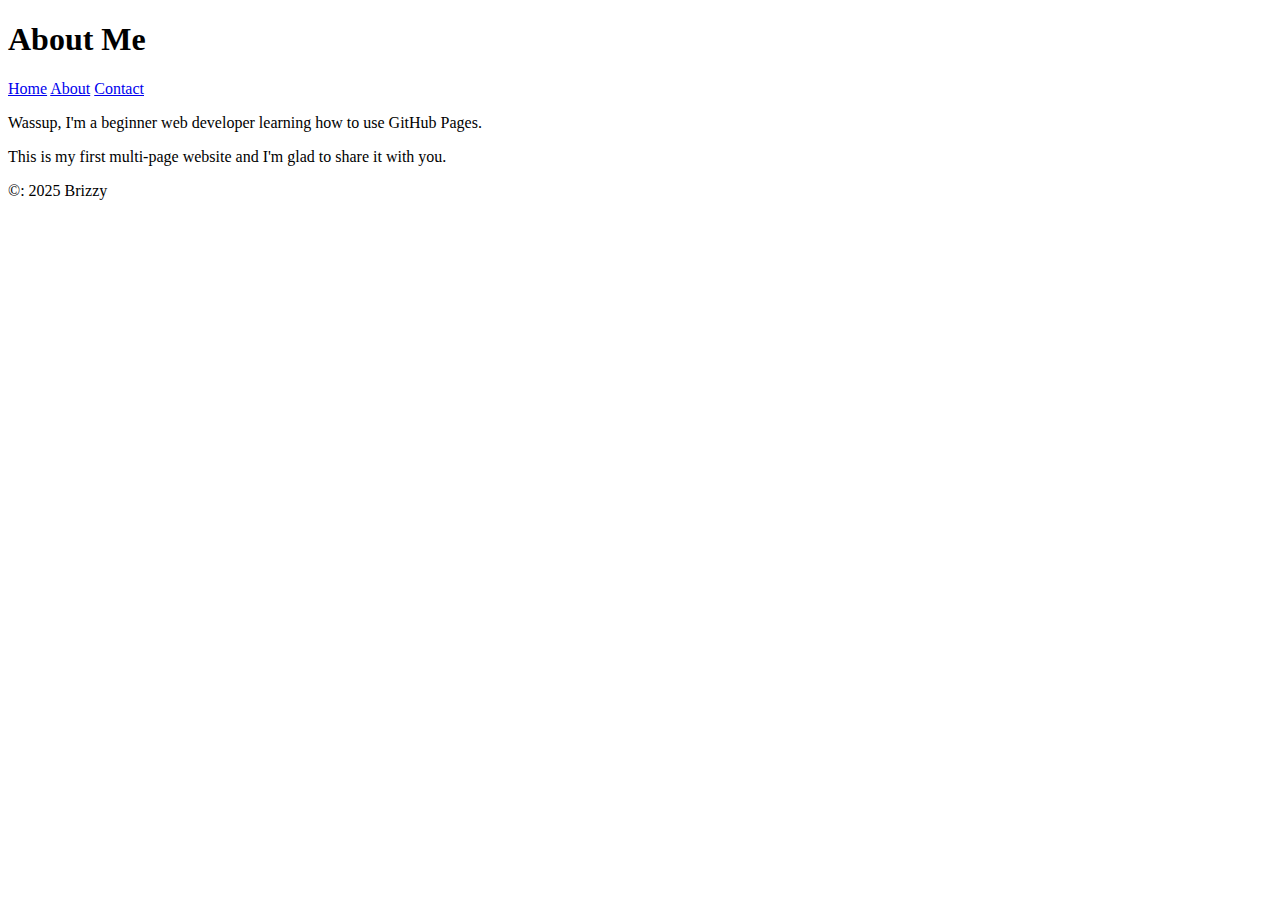
<file: about.html>
<!DOCTYPE html>
  <html lang="en">
    <head>
      <meta charset="UTF-8">
      <meta name="viewport" content="width=device-width, initial-scale=1.0">
      <title>Abour Me</title>
    </head>
      <body>
          <header>
            <h1>About Me</h1>
            <nav>
              
              <a href="index.html">Home</a>
              <a href="about.html">About</a>
              <a href="contact.html">Contact</a>
            </nav>
          </header>
        <main>
          <p>Wassup, I'm a beginner web developer learning how to use GitHub Pages.</p>
          <p>This is my first multi-page website and I'm glad to share it with you.</p>
        </main>
        <footer>
          <p>&copy: 2025 Brizzy</p>
        </footer>
      </body>
  </html>
</file>
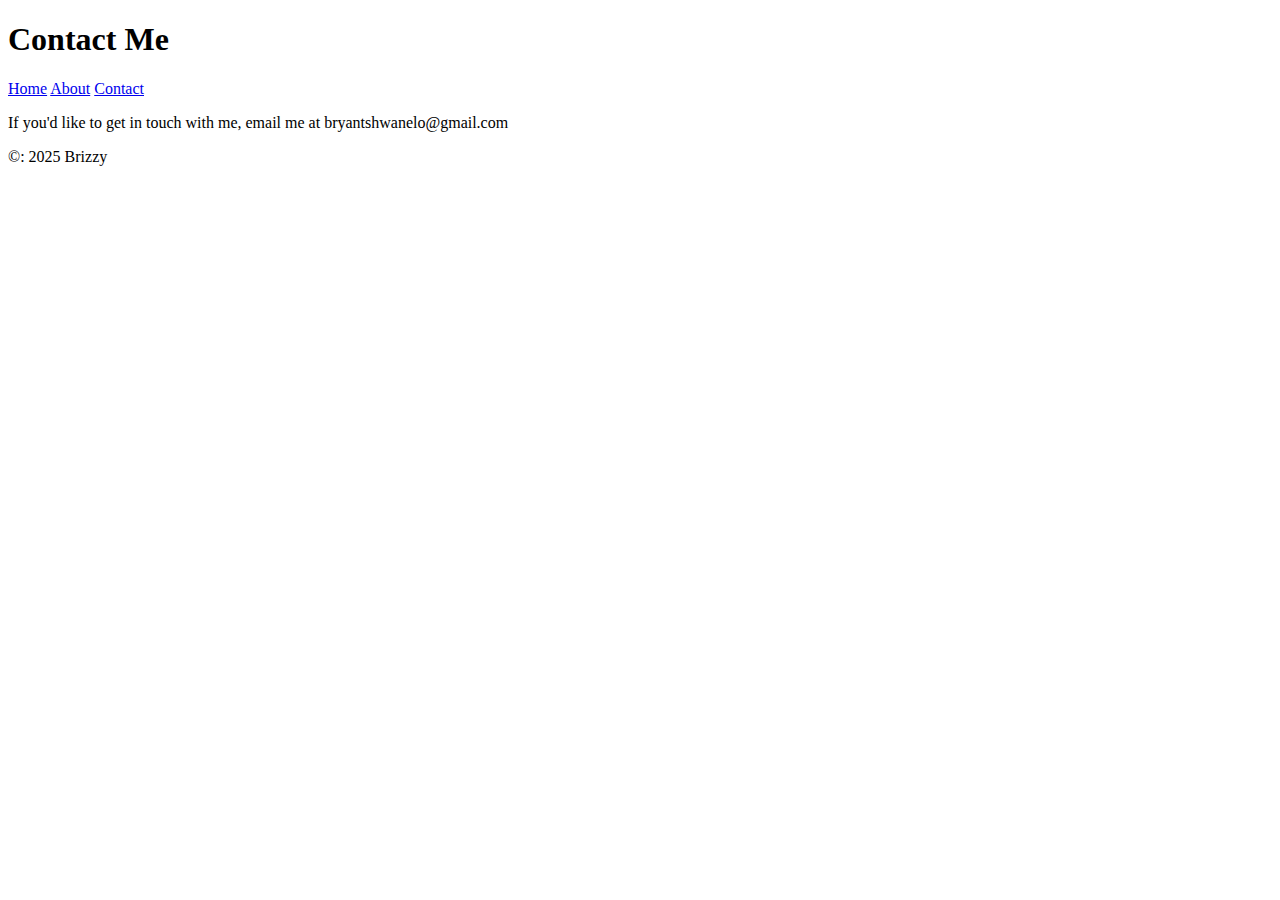
<file: contactus.html>
<!DOCTYPE html>
<html lang="en">
  <head>
    <meta charset="UTF-8">
    <meta name="viewport" content="width=device-width, initial-scale=1.0">
    <title>Contact Me</title>
  </head>

    <body>
      <header>
        <h1>Contact Me</h1>
        <nav>
          <a href="index.html">Home</a>
          <a href="about.html">About</a>
          <a href="contact.html">Contact</a>
        </nav>
      </header>

      <main>
        <p>If you'd like to get in touch with me, email me at <a hef="mailto:bryantshwanelo@gmail.com">bryantshwanelo@gmail.com</a> </p>
      </main>

        <footer>
          <p>&copy: 2025 Brizzy</p>
        </footer>
    </body>
</html>
</file>
